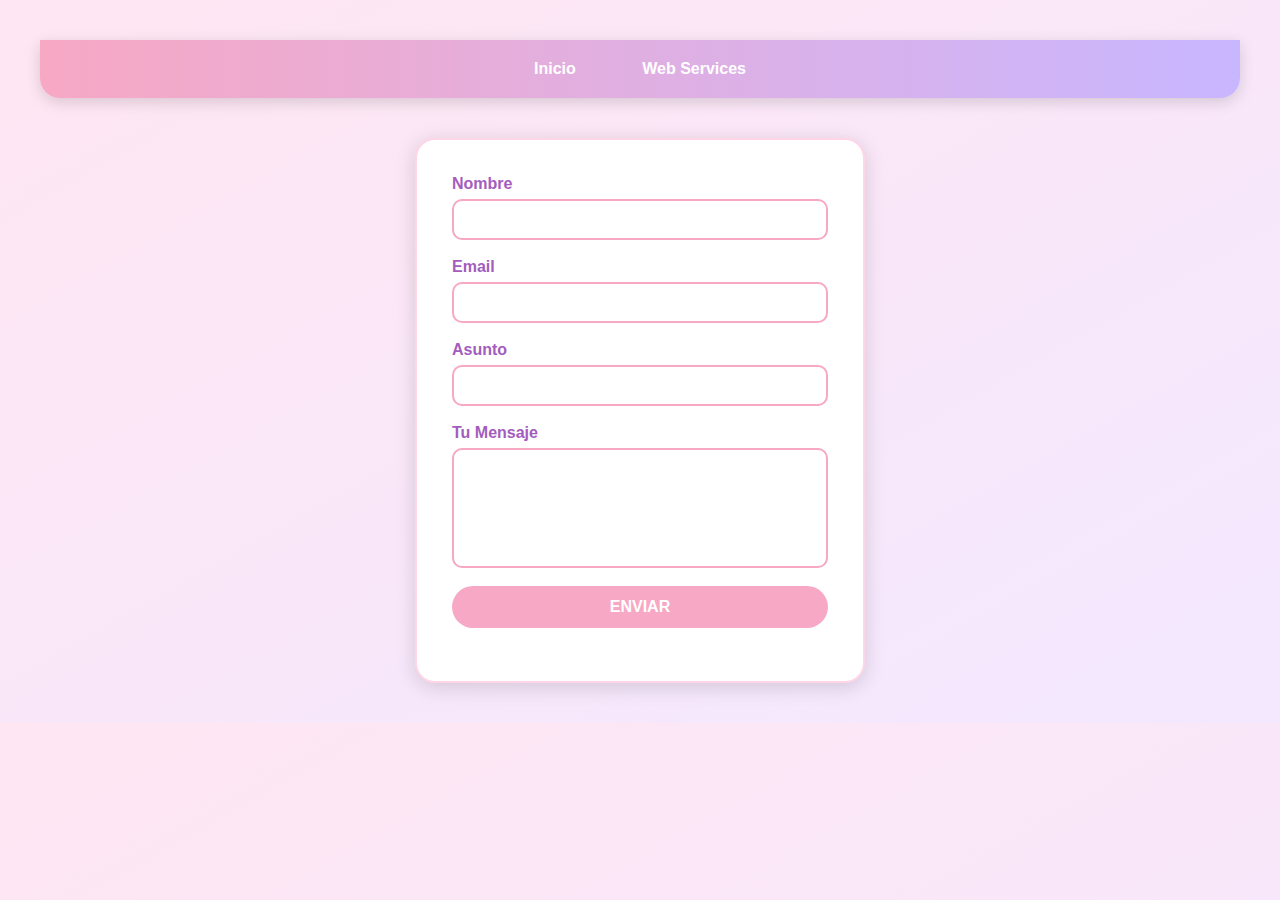
<file: contacto.html>
<!DOCTYPE html>
<html lang="en">

<head>
  <meta charset="UTF-8">
  <meta name="viewport" content="width=device-width, initial-scale=1.0">
  <title>Document</title>
  <link rel="stylesheet" href="/stylecontact.css">
</head>
      
<body>
  <header>
    <nav>
      <a href="index.html">Inicio</a>
      <a href="./tabla.html">Web Services</a>
    </nav>
  </header>

  <main>
    <form action="./tabla.html">

      <div>
        <label for="nombre">Nombre</label>
        <input type="text" id="nombre" required>
      </div>
      <div>
        <label for="email">Email</label>
        <input type="text" id=email required>
      </div>
      <div>
        <label for="asunto">Asunto</label>
        <input type="text" id="asunto" required>
      </div>
      <div>
        <label for="mensaje">Tu Mensaje</label>
        <textarea name="" id="mensaje" required></textarea>
      </div>

      <div>
        <button>ENVIAR</button>
      </div>

    </form>
  </main>

</body>

</html>
</file>
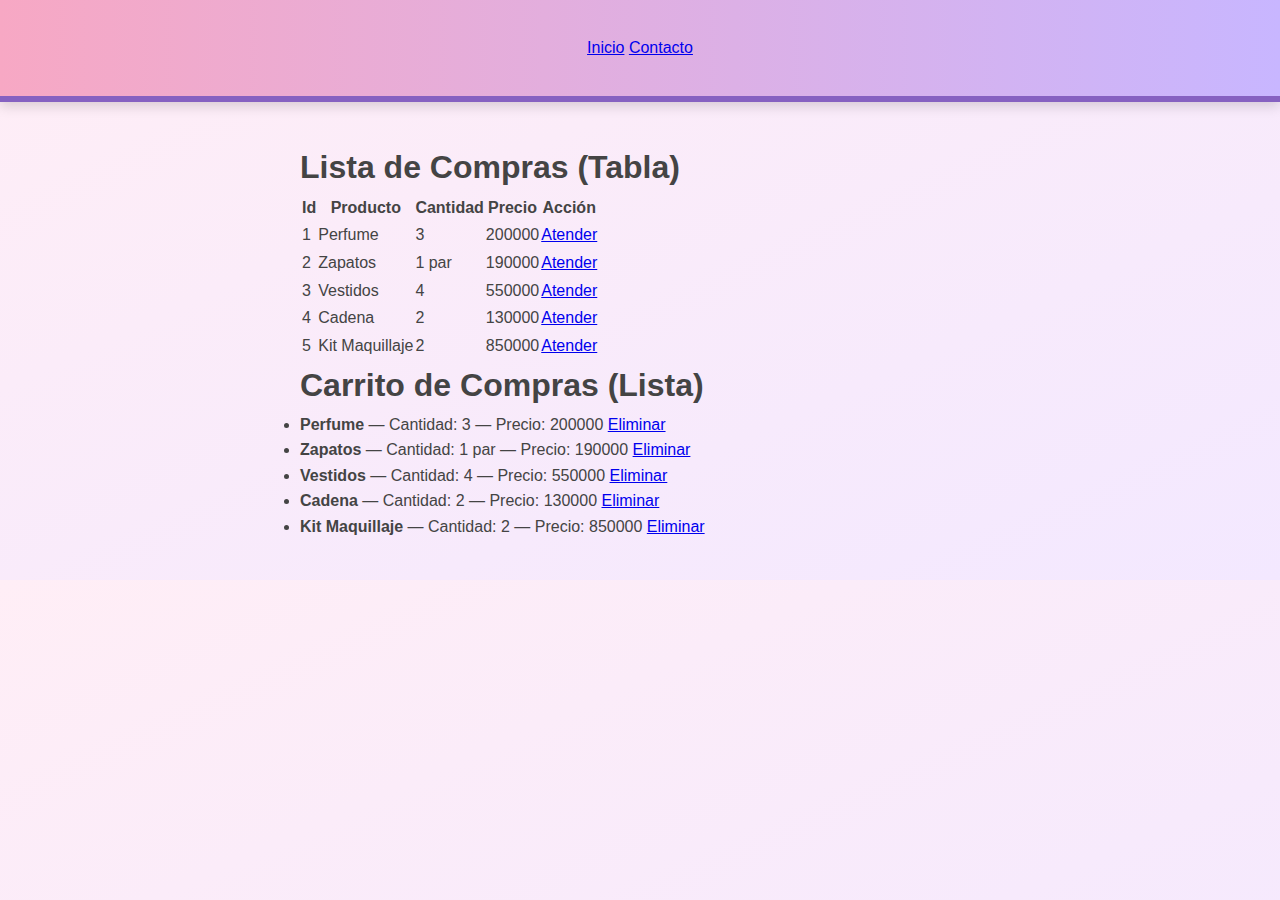
<file: tabla.html>
<!DOCTYPE html>
<html lang="es">

<head>
  <meta charset="UTF-8">
  <meta name="viewport" content="width=device-width, initial-scale=1.0">
  <title>Lista y Carrito de Compras</title>
  <link rel="stylesheet" href="./style.css">
</head>

<body>
  <header>
    <a href="./index.html">Inicio</a>
    <a href="./contacto.html">Contacto</a>
  </header>

  <main>

    <h1>Lista de Compras (Tabla)</h1>

    <table>
      <thead>
        <tr>
          <th>Id</th>
          <th>Producto</th>
          <th>Cantidad</th>
          <th>Precio</th>
          <th>Acción</th>
        </tr>
      </thead>

      <tbody>
        <tr>
          <td>1</td>
          <td>Perfume</td>
          <td>3</td>
          <td>200000</td>
          <td><a href="#">Atender</a></td>
        </tr>

        <tr>
          <td>2</td>
          <td>Zapatos</td>
          <td>1 par</td>
          <td>190000</td>
          <td><a href="#">Atender</a></td>
        </tr>

        <tr>
          <td>3</td>
          <td>Vestidos</td>
          <td>4</td>
          <td>550000</td>
          <td><a href="#">Atender</a></td>
        </tr>

        <tr>
          <td>4</td>
          <td>Cadena</td>
          <td>2</td>
          <td>130000</td>
          <td><a href="#">Atender</a></td>
        </tr>

        <tr>
          <td>5</td>
          <td>Kit Maquillaje</td>
          <td>2</td>
          <td>850000</td>
          <td><a href="#">Atender</a></td>
        </tr>
      </tbody>
    </table>

    <h1>Carrito de Compras (Lista)</h1>

    <ul class="carrito">
      <li>
        <strong>Perfume</strong> — Cantidad: 3 — Precio: 200000
        <a href="#">Eliminar</a>
      </li>
      <li>
        <strong>Zapatos</strong> — Cantidad: 1 par — Precio: 190000
        <a href="#">Eliminar</a>
      </li>
      <li>
        <strong>Vestidos</strong> — Cantidad: 4 — Precio: 550000
        <a href="#">Eliminar</a>
      </li>
      <li>
        <strong>Cadena</strong> — Cantidad: 2 — Precio: 130000
        <a href="#">Eliminar</a>
      </li>
      <li>
        <strong>Kit Maquillaje</strong> — Cantidad: 2 — Precio: 850000
        <a href="#">Eliminar</a>
      </li>
    </ul>

  </main>

</body>

</html>
</file>
<file: stylecontact.css>
/* --------------------------------------------------
      ESTILOS GENERALES – DISEÑO FEMENINO SUAVE
---------------------------------------------------*/

* {
  margin: 0;
  padding: 0;
  box-sizing: border-box;
  font-family: "Poppins", Arial, sans-serif;
}

body {
  background: linear-gradient(to bottom right, #ffe6f2, #f3e8ff);
  color: #444;
  padding: 40px;
  display: flex;
  flex-direction: column;
  align-items: center;
}

/* --------------------------------------------------
                     HEADER
---------------------------------------------------*/

header {
  width: 100%;
  padding: 20px;
  background: linear-gradient(to right, #f7a8c4, #c8b6ff);
  border-radius: 0 0 20px 20px;
  box-shadow: 0 4px 15px rgba(0,0,0,0.15);
  margin-bottom: 40px;
}

nav {
  text-align: center;
}

nav a {
  text-decoration: none;
  color: white;
  margin: 0 15px;
  padding: 8px 16px;
  font-weight: 600;
  border-radius: 20px;
  transition: 0.3s;
}

nav a:hover {
  background: rgba(255,255,255,0.3);
  transform: scale(1.05);
}

/* --------------------------------------------------
                     FORMULARIO
---------------------------------------------------*/

main {
  width: 100%;
  display: flex;
  justify-content: center;
}

form {
  background: white;
  width: 450px;
  padding: 35px;
  border-radius: 20px;
  box-shadow: 0 4px 20px rgba(0,0,0,0.15);
  border: 2px solid #ffd6e7; /* rosa suave */
}

/* Cada grupo del formulario */
form div {
  margin-bottom: 18px;
  display: flex;
  flex-direction: column;
}

/* Estilo de labels */
label {
  font-weight: 600;
  color: #a35dbd; /* morado suave */
  margin-bottom: 6px;
}

/* Inputs y textarea */
input,
textarea {
  border: 2px solid #f7a8c4;
  padding: 10px;
  border-radius: 10px;
  outline: none;
  font-size: 15px;
  transition: border 0.3s, box-shadow 0.3s;
}

/* Efecto cuando se selecciona el input */
input:focus,
textarea:focus {
  border: 2px solid #c8b6ff;
  box-shadow: 0 0 8px rgba(200,182,255,0.6);
}

/* Tamaño de textarea */
textarea {
  height: 120px;
  resize: none;
}

/* --------------------------------------------------
                     BOTÓN
---------------------------------------------------*/

button {
  background: #f7a8c4;
  color: white;
  padding: 12px 25px;
  border: none;
  border-radius: 25px;
  font-size: 16px;
  font-weight: 600;
  cursor: pointer;
  transition: 0.3s;
  width: 100%;
}

button:hover {
  background: #a35dbd;
  transform: scale(1.05);
}
</file>
<file: style.css>
/* --------------------------------------------------
      ESTILOS GENERALES – PALETA SUAVE Y FEMENINA
---------------------------------------------------*/

* {
  margin: 0;
  padding: 0;
  box-sizing: border-box;
  font-family: "Poppins", Arial, sans-serif; /* Fuente más elegante */
}

body {
  background: linear-gradient(to bottom right, #ffeef6, #f3e8ff); 
  color: #444;
  line-height: 1.6;
}

/* Sombra suave global */
.shadow {
  box-shadow: 0 4px 15px rgba(0,0,0,0.1);
}

/* Colores principales */
:root {
  --rosa: #f7a8c4;
  --rosasuave: #ffd6e7;
  --lavanda: #c8b6ff;
  --lavandas2: #e3dcff;
  --morado-suave: #8661c1;
  --texto-oscuro: #3a3a3a;
}

/* --------------------------------------------------
                   HEADER
---------------------------------------------------*/

header {
  background: linear-gradient(to right, var(--rosa), var(--lavanda));
  color: white;
  padding: 35px;
  text-align: center;
  border-bottom: 6px solid var(--morado-suave);
  box-shadow: 0 4px 12px rgba(0,0,0,0.15);
}

header h1 {
  font-size: 32px;
  font-weight: 700;
  letter-spacing: 1px;
  text-shadow: 1px 1px 3px rgba(0,0,0,0.2);
}

/* NAV - MENÚ SUPERIOR */
nav ul {
  list-style: none;
  display: flex;
  justify-content: center;
  gap: 30px;
  margin-top: 100px;
}

nav a {
  text-decoration: none;
  color: white;
  font-weight: bold;
  font-size: 15px;
  padding: 6px 12px;
  border-radius: 10px;
  transition: 0.3s;
}

nav a:hover {
  background: rgba(255, 255, 255, 0.3);
  transform: scale(1.05);
}

/* --------------------------------------------------
                    ASIDE
---------------------------------------------------*/

aside {
  background: var(--lavandas2);
  padding: 20px;
  width: 220px;
  position: fixed;
  top: 160px;
  left: 0;
  border-radius: 0 15px 15px 0;
  border-left: 5px solid var(--lavanda);
  box-shadow: 3px 3px 15px rgba(0,0,0,0.15);
}

aside ul {
  list-style: none;
}

aside li {
  margin-bottom: 15px;
}

aside a {
  text-decoration: none;
  color: var(--morado-suave);
  font-weight: 600;
  font-size: 15px;
  transition: 0.2s;
}

aside a:hover {
  color: var(--rosa);
  padding-left: 8px;
}

/* --------------------------------------------------
                CONTENIDO PRINCIPAL
---------------------------------------------------*/

main {
  margin-left: 260px;
  padding: 40px;
}

/* Tarjeta de cada artículo */
article {
  background: white;
  padding: 30px;
  margin-bottom: 35px;
  border-radius: 18px;
  border: 2px solid var(--rosasuave);
  box-shadow: 0 4px 15px rgba(0,0,0,0.12);
  transition: 0.25s;
}

article:hover {
  transform: translateY(-3px);
}

/* TITULOS */
article h1 {
  color: var(--morado-suave);
  margin-bottom: 18px;
  font-size: 22px;
  border-left: 6px solid var(--rosa);
  padding-left: 10px;
}

/* IMÁGENES, VIDEOS Y AUDIOS */
article img,
article video,
article audio {
  display: block;
  margin: 15px auto;
  max-width: 100%;
  border-radius: 15px;
  box-shadow: 0 3px 12px rgba(0,0,0,0.12);
}

/* BOTONES */
article a {
  display: inline-block;
  margin-top: 12px;
  background: var(--rosa);
  color: white;
  padding: 10px 20px;
  border-radius: 25px;
  text-decoration: none;
  font-weight: 600;
  transition: 0.3s;
}

article a:hover {
  background: var(--morado-suave);
  transform: scale(1.05);
}

/* --------------------------------------------------
                SECCIÓN REDES SOCIALES
---------------------------------------------------*/

section {
  background: white;
  margin: 40px;
  padding: 30px;
  border-radius: 16px;
  border: 2px solid var(--lavanda);
  box-shadow: 0 4px 15px rgba(0,0,0,0.15);
  text-align: center;
}

section h2 {
  color: var(--morado-suave);
  margin-bottom: 15px;
  font-size: 24px;
}

section ul {
  list-style: none;
  display: flex;
  gap: 30px;
  justify-content: center;
}

section a {
  text-decoration: none;
  color: var(--rosa);
  font-size: 18px;
  font-weight: bold;
  transition: 0.3s;
}

section a:hover {
  color: var(--morado-suave);
  transform: scale(1.1);
}
</file>
